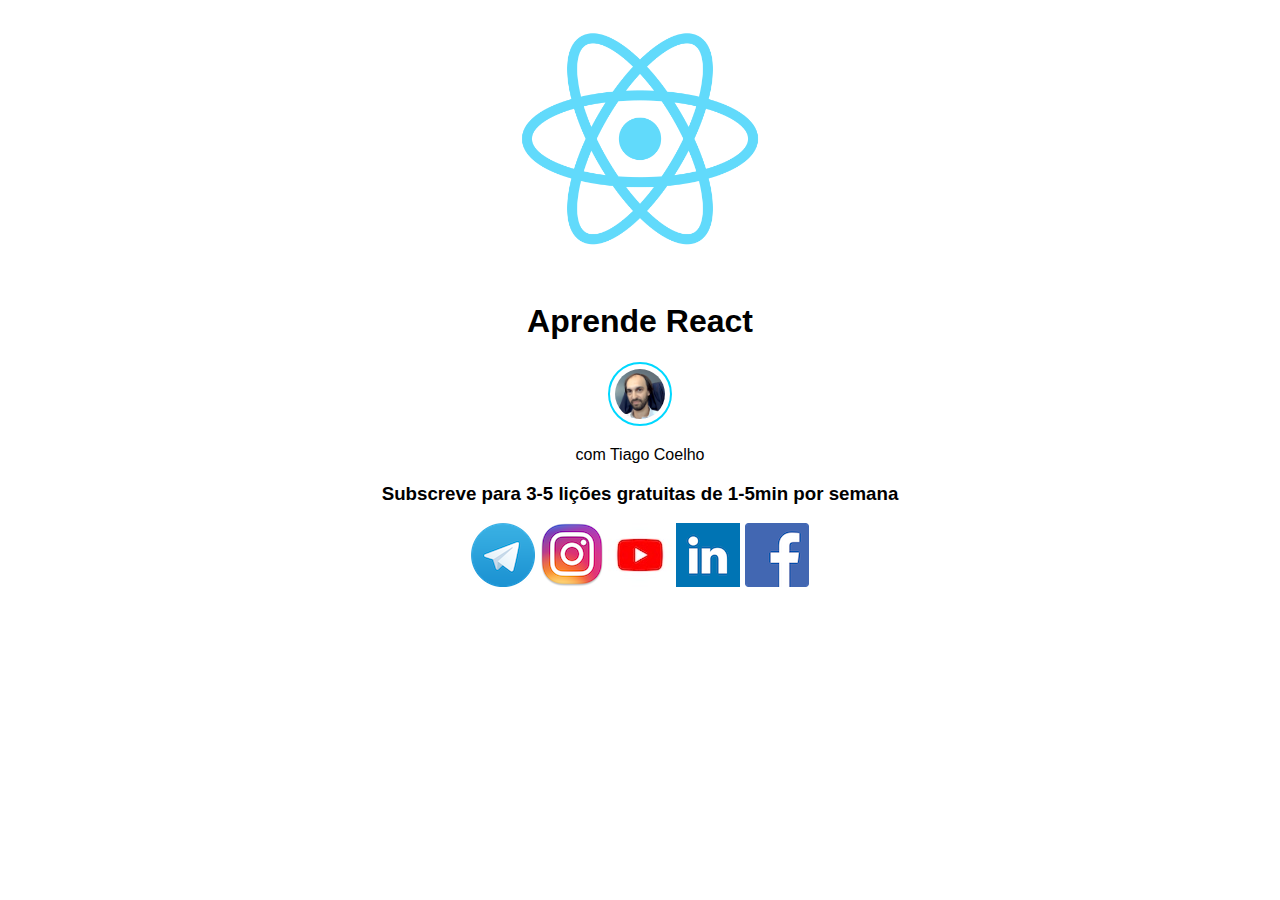
<file: index.html>
<!DOCTYPE html>
<html lang="en">
  <head>
    <meta charset="UTF-8" />
    <meta name="viewport" content="width=device-width, initial-scale=1.0" />
    <meta http-equiv="X-UA-Compatible" content="ie=edge" />
    <title>Aprende React - com Tiago Coelho</title>
    <link rel="stylesheet" href="./styles.css" />
    <!-- Global site tag (gtag.js) - Google Analytics -->
    <script
      async
      src="https://www.googletagmanager.com/gtag/js?id=UA-149470844-1"
    ></script>
    <script>
      window.dataLayer = window.dataLayer || [];
      function gtag() {
        dataLayer.push(arguments);
      }
      gtag("js", new Date());

      gtag("config", "UA-149470844-1");
    </script>
  </head>
  <body>
    <img src="./react.png" id="logo" />
    <h1>Aprende React</h1>
    <p><img src="./tiago.webp" id="foto" /></p>
    <p>com Tiago Coelho</p>
    <h3>Subscreve para 3-5 lições gratuitas de 1-5min por semana</h3>
    <a href="https://t.me/joinchat/AAAAAFdCxYpyYSXO7z2XKg"
      ><img src="./telegram.png" alt="Telegram"
    /></a>
    <a href="https://www.instagram.com/tiagocoelho.react"
      ><img src="./instagram.png" alt="Instagram"
    /></a>
    <a href="https://www.youtube.com/c/TiagoCoelhoo?sub_confirmation=1"
      ><img src="./youtube.jpg" alt="Youtube"
    /></a>
    <a href="https://www.linkedin.com/in/pedrotiago"
      ><img src="./linkedin.png" alt="LinkedIn"
    /></a>
    <a href="https://www.facebook.com/TiagoCoelhoReact"
      ><img src="./facebook.png" alt="Facebook"
    /></a>
    <script>
      /**
       * Function that captures a click on an outbound link in Analytics.
       * This function takes a valid URL string as an argument, and uses that URL string
       * as the event label. Setting the transport method to 'beacon' lets the hit be sent
       * using 'navigator.sendBeacon' in browser that support it.
       */
      var captureOutboundLink = function(url) {
        gtag("event", "click", {
          event_category: "outbound",
          event_label: url,
          transport_type: "beacon",
          event_callback: function() {
            document.location = url;
          }
        });
      };

      gtag("event", "setup", {
        event_category: "setup",
        event_label: "setup link tracking",
        transport_type: "beacon",
        event_callback: function() {
          var links = document.getElementsByTagName("a");
          for (var linkIndex = 0; linkIndex < links.length; linkIndex++) {
            links[linkIndex].onclick = function(e) {
              captureOutboundLink(this.getAttribute("href"));
              return false;
            };
          }
        }
      });
    </script>
  </body>
</html>
</file>
<file: styles.css>
body{
    text-align: center;
    font-family: Arial, Helvetica, sans-serif;
}

#logo {
  border-radius: 50%;
  max-height: 30vh;
}

#foto{
    border-radius: 50%;
    height: 50px;
    padding: 5px;
    border: solid 2px #00d8ff;
}
</file>
